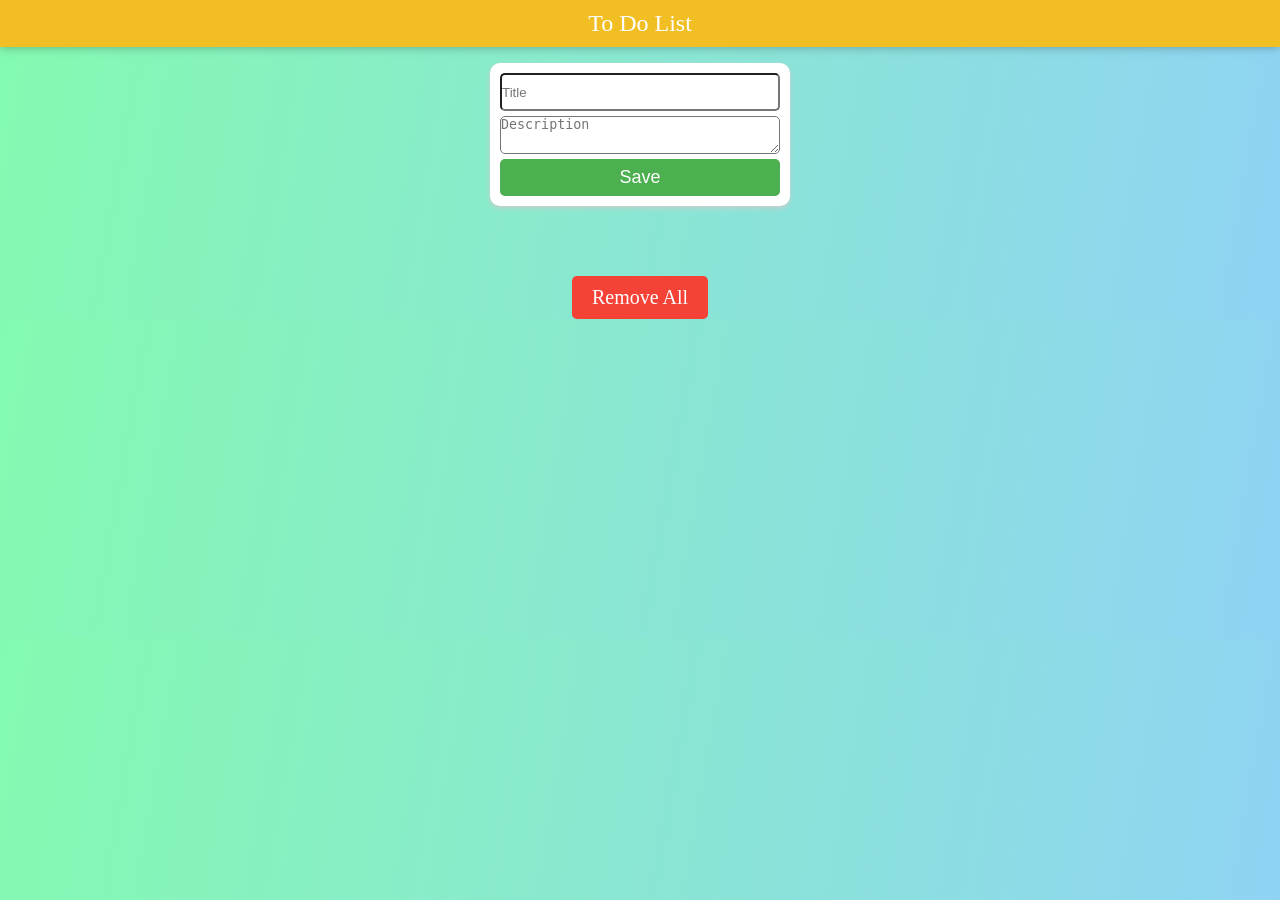
<file: To Do List/index.html>
<!DOCTYPE html>
<html lang="en">
  <head>
    <meta charset="UTF-8" />
    <meta http-equiv="X-UA-Compatible" content="IE=edge" />
    <meta name="viewport" content="width=device-width, initial-scale=1.0" />
    <link rel="stylesheet" href="css/style.css" />
    <link rel="stylesheet" href="css/utils.css" />
    <title>To Do List</title>
  </head>
  <body>
    <!-- Header Section -->
    <header>
      <h4>To Do List</h4>
    </header>

    <!-- Notes Section -->
    <div class="container">
      <div class="tasks">
        <label for="Title"></label>
        <input type="text" id="title" class="title1" placeholder="Title" />

        <label for="Desc"></label>
        <textarea
        cols="5"
          rows="10"
          id="desc"
          class="desc1"
          placeholder="Description"
        ></textarea>
        <button class="createbtn">Save</button>
      </div>

      <div class="tasksList">
        <!-- Tasks will be added dynamically here -->
      </div>
    </div>
    <div class="remove">
      <button class="removebtn">Remove All</button>
    </div>

    <!-- include js file -->
    <script src="js/script.js"></script>
  </body>
</html>
</file>
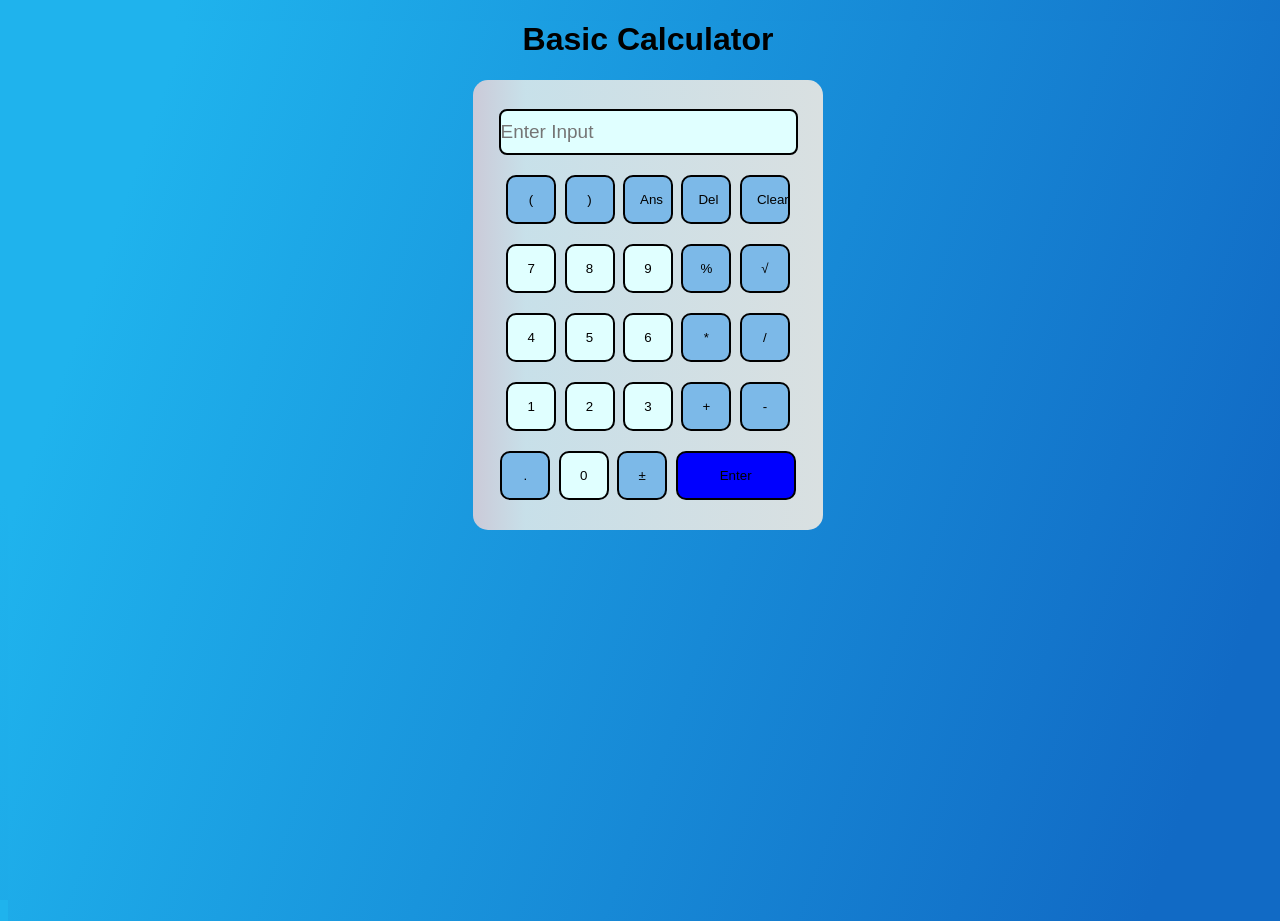
<file: Calculator/Calculator.html>
<!DOCTYPE html>
<html lang="en">
<head>
    <meta charset="UTF-8">
    <meta http-equiv="X-UA-Compatible" content="IE=edge">
    <meta name="viewport" content="width=device-width, initial-scale=1.0">
    <link rel="preconnect" href="https://fonts.gstatic.com" crossorigin>
    <title>Basic Calculator</title>

    <!-- include css files -->
    <link rel="stylesheet" href="css/style.css" />
    <link rel="stylesheet" href="css/utils.css" />
</head>
<body>
    <h1 class="text-center">Basic Calculator</h1>
    <div class="container flex flex-col item-center mx-auto">
        <!-- for creating input text bar -->
        <div class="row">
            <input type="text" class="input"placeholder="Enter Input">
        </div>
        <!-- for creating all button rows -->
        <div class="row">
            <button id=button class="symbol">(</button>
            <button id=button class="symbol">)</button>
            <button id=button class="symbol">Ans</button>
            <button id=button class="symbol">Del</button>
            <button id=button class="symbol">Clear</button>
        </div>
        <div class="row">
            <button id=button class="number">7</button>
            <button id=button class="number">8</button>
            <button id=button class="number">9</button>
            <button id=button class="symbol">%</button>
            <button id=button class="symbol">√</button>
        </div>
        <div class="row">
            <button id=button class="number">4</button>
            <button id=button class="number">5</button>
            <button id=button class="number">6</button>
            <button id=button class="symbol">*</button>
            <button id=button class="symbol">/</button>
        </div>
        <div class="row">
            <button id=button class="number">1</button>
            <button id=button class="number">2</button>
            <button id=button class="number">3</button>
            <button id=button class="symbol">+</button>
            <button id=button class="symbol">-</button>
        </div>
        <div class="row">
            <button id=button class="symbol">.</button>
            <button id=button class="number">0</button>
            <button id=button class="symbol">±</button>
            <button id=button class="mid-width">Enter</button>   
        </div>
    </div>

    <!-- include js file -->
    <script src="js/script.js"></script>
</body>
</html>
</file>
<file: To Do List/css/style.css>
/* CSS Reset */
* {
  padding: 0;
  margin: 0;
  box-sizing: border-box;
}
body {
  background: linear-gradient(100deg, #84fab0 0%, #8fd3f4 100%);
}

/* For Header Section */
header {
  background-color: #f1be24;
  margin: auto;
  /* width: 98vw; */
  padding: 10px 20px;
  box-shadow: 0 0 10px 0 rgba(0, 0, 0, 0.3);
}
header h4 {
  text-align: center;
  color: white;
  font-size: x-large;
  font-weight: 200;
  font-family: "McLaren", cursive;
}

/* Notes Section */
.container {
  height: 100%;
  display: flex;
  flex-direction: column;
  flex-wrap: wrap;
  justify-content: center;
  align-items: center;
  text-align: center;
}
.tasks {
  background: #fff;
  border-radius: 10px;
  box-shadow: 0 2px 5px #ccc;
  display: flex;
  flex-direction: column;
  justify-content: center;
  padding: 10px;
  width: 300px;
  margin: 16px;
  /* margin-right: 160px; */
  /* float: left; */
}
/* Enter Task Section */
.title1 {
  border-radius: 5px;
  height: 38px;
  width: 280px;
}
.desc1 {
  margin-top: 5px;
  border-radius: 5px;
  height: 38px;
  width: 280px;
}
/* Added Tasks will appear here */
.tasksList {
  display: flex;
  flex-direction: column;
  border-radius: 10px;
  padding: 10px;
  width: 300px;
  margin: 7px;
  margin-right: 180px;
  /* float: left; */
}

/* After creation of tasks */
.note {
  display: flex;
  flex-direction: row;
  margin-bottom: 10px;
  justify-content: space-between;
  align-items: center;
  width: 40vw;
  border: 0.5px solid black;
  border-radius: 5px;
}
.t1,
.b1 {
  height: 10vmin;
  width: 5vw;
}
.d1{
  width: 30vw;
  height: 10vmin;
  max-height: 10vmin; 
  overflow: auto; 
  word-wrap: break-word;
}


/* Button Section */

/* Create Button */
.createbtn {
  background-color: #4caf50;
  border: none;
  border-radius: 5px;
  color: white;
  padding: 8px 15px;
  text-align: center;
  text-decoration: none;
  display: inline-block;
  font-size: 18px;
  margin-top: 5px;
  cursor: pointer;
}
.createbtn:hover {
  color: black;
  background-color: rgb(41, 153, 41);
}

/* Remove Button */
.remove {
  display: flex;
  justify-content: center;
  align-items: center;
}
.removebtn {
  font-weight: 200;
  font-family: "McLaren", cursive;
  background-color: #f44336;
  border: none;
  border-radius: 5px;
  color: white;
  padding: 10px 20px;
  text-align: center;
  text-decoration: none;
  display: inline-block;
  font-size: 20px;
  margin-top: 20px;
  cursor: pointer;
}
.removebtn:hover {
  color: black;
  background-color: rgb(219, 52, 52);
}
/* Note Button */
.note button {
  background-color: #f44336;
  border: none;
  border-radius: 5px;
  color: white;
  padding: 5px 15px;
  /* text-align: right; */
  text-decoration: none;
  /* display: inline-block; */
  margin-right: 0px;
  font-size: 15px;
  margin-top: 5px;
  cursor: pointer;
  flex-shrink: 0;
}
</file>
<file: To Do List/css/utils.css>
/* For screens up to 768px wide */
@media screen and (max-width: 1168px) {
  .note{
    /* width: 700px; */
    flex-direction: column;
  }
  .tasks{
    margin-right: 140px;
  }
  .tasksList{
    margin-left: 130px;
  }
}
@media screen and (max-width: 896px) {
  .note{
    /* width: 700px; */
    flex-direction: column;
  }
  .tasks{
    margin-right: 190px;
  }
  .tasksList{
    margin-left: 90px;
  }
}
</file>
<file: Calculator/css/style.css>
/* CSS Reset */
html,
body {
  height: 100%;
  width: 100%;
  background-image: linear-gradient(
    109.6deg,
    rgb(31, 179, 237) 11.2%,
    rgb(17, 106, 197) 91.1%
  );
  font-family: "Fira Sans", sans-serif;
}
/* for the buttons */
#button {
  padding: 15px;
  margin: 0 2px;
  border: 2px solid black;
  border-radius: 10px;
  cursor: pointer;
}
.symbol {
  width: 50px;
  background: #7cb9e8;
}
.number {
  width: 50px;
  background: #E0FFFF;
}
.mid-width {
  width: 120px;
  background: #0000FF;
}

/* to set the rows of buttons */
.row {
  margin: 10px 0;
}
/* to set the input text bar */
.row input {
  width: 295px;
  font-size: 19px;
  margin: 0;
  padding: 10px 0;
  border: 2px solid black;
  border-radius: 8px;
  background: #E0FFFF;
}
</file>
<file: Calculator/css/utils.css>
.text-center {
  text-align: center;
}
.mx-auto {
  margin: auto;
}
/* set the Calculator block */
.flex {
  display: flex;
  background-image: linear-gradient(
    90deg,
    rgba(203, 202, 216, 1) 0%,
    rgba(229, 236, 235, 0.8550770650056898) 15%,
    rgba(217, 224, 225, 1) 100%
  );
  border-radius: 15px;
  height: 450px;
  width: 350px;
}
.flex-col {
  flex-direction: column;
}
.item-center {
  align-items: center;
  justify-content: center;
}
</file>
